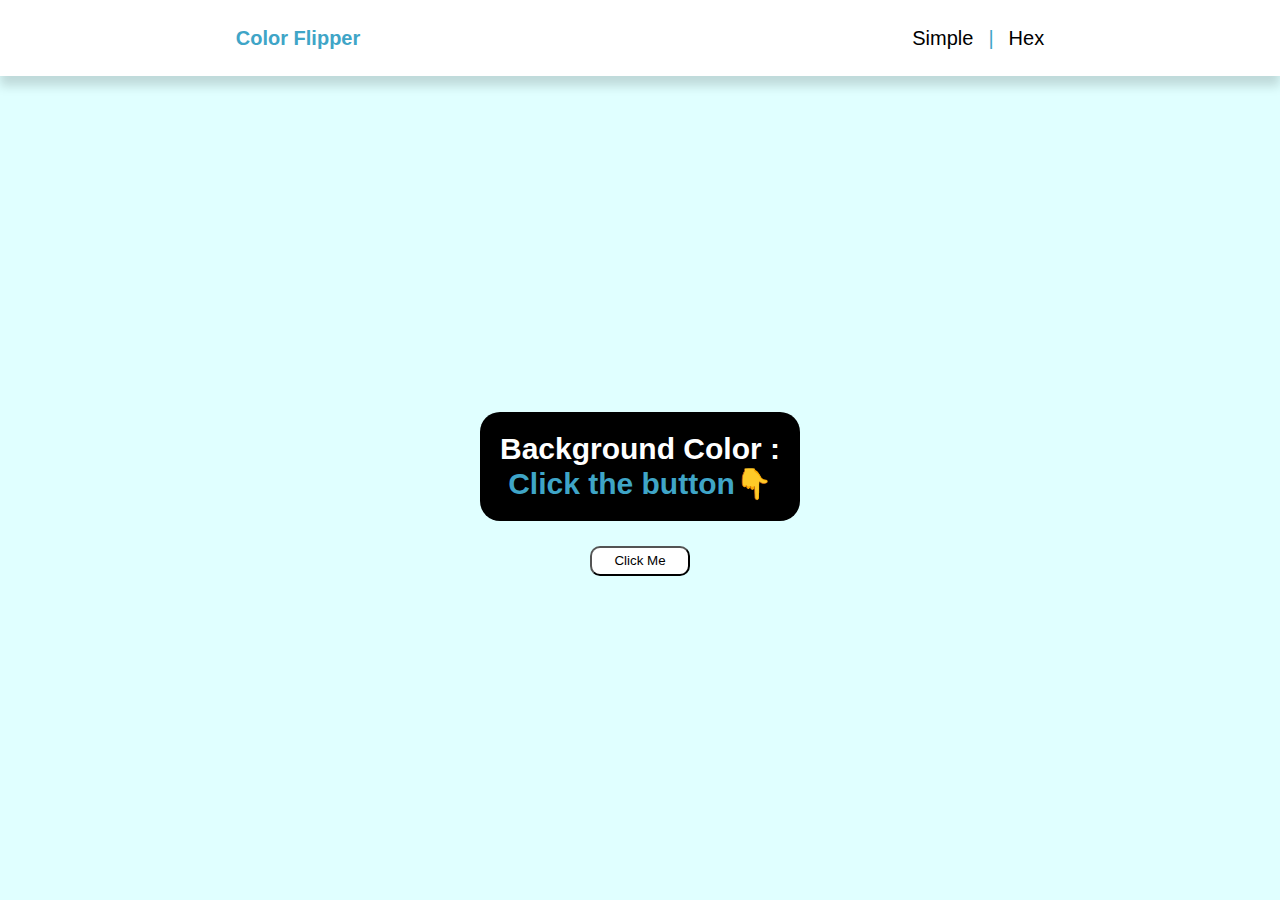
<file: colorFlipper/index.html>
<!DOCTYPE html>
<html lang="en">
<head>
    <meta charset="UTF-8">
    <meta name="viewport" content="width=device-width, initial-scale=1.0">
    <title>Color Flipper</title>

    <link rel="stylesheet" href="styles.css">
</head>
<body>
    <header>
        <nav>
            <div class="nav-center">
                <h4>Color Flipper</h4>
                <ul class="nav-links">
                    <li>
                        <a href="index.html">Simple</a>
                    </li>
                    <li>
                        |
                    </li>
                    <li>
                        <a href="hex.html">Hex</a>
                    </li>
                </ul>
            </div>
        </nav>
    </header>
    <main>
        <div class="container">
            <h2>Background Color : 
                <span class="color">Click the button👇</span>
            </h2>
            <button class="btn button-hero" id="btn">Click Me</button>
        </div>
    </main>

    <script src="app.js"></script>
</body>
</html>
</file>
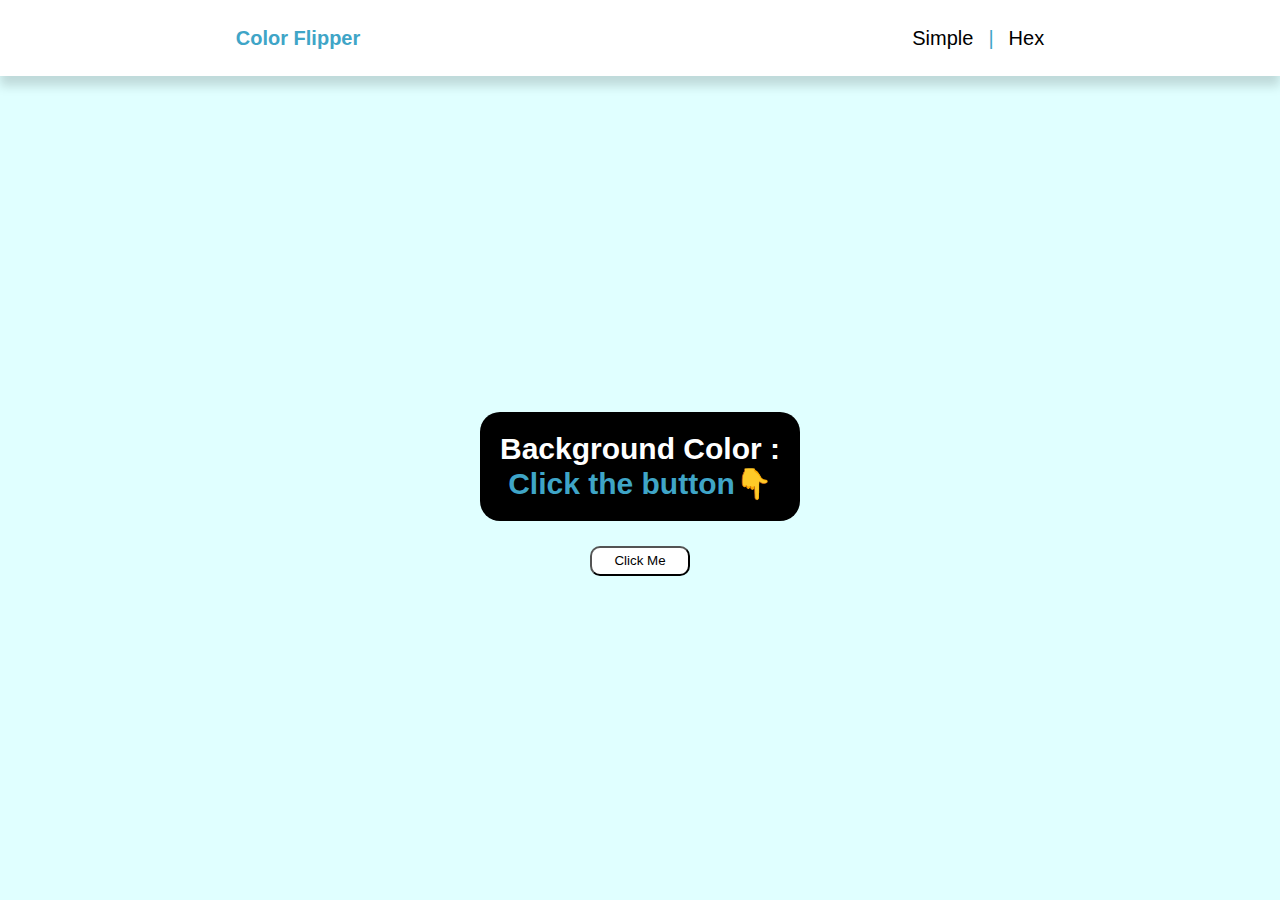
<file: colorFlipper/hex.html>
<!DOCTYPE html>
<html lang="en">
<head>
    <meta charset="UTF-8">
    <meta name="viewport" content="width=device-width, initial-scale=1.0">
    <title>Color Flipper</title>

    <link rel="stylesheet" href="styles.css">
</head>
<body>
    <header>
        <nav>
            <div class="nav-center">
                <h4>Color Flipper</h4>
                <ul class="nav-links">
                    <li>
                        <a href="index.html">Simple</a>
                    </li>
                    <li>
                        |
                    </li>
                    <li>
                        <a href="hex.html">Hex</a>
                    </li>
                </ul>
            </div>
        </nav>
    </header>
    <main>
        <div class="container">
            <h2>Background Color : 
                <span class="color">Click the button👇</span>
            </h2>
            <button class="btn button-hero" id="btn">Click Me</button>
        </div>
    </main>

    <script src="hex.js"></script>
</body>
</html>
</file>
<file: colorFlipper/styles.css>
body {
    background: lightcyan;
    font-family: sans-serif;
    font-size:20px;
    margin: 0;
}

ul {
    display: flex;
    gap: 15px;
}

li {
    list-style: none;
}

a {
    text-decoration: none;
    color: black;
}

a:hover {
    font-weight: 600;
    color: rgb(63, 165, 199);
}

h2 {
    color: white;
    background: black;
    padding: 20px;
    border-radius: 20px;
}

.container {
    display: flex;
    flex-direction: column;
    align-items: center;
    justify-content: center;
    height: 90vh;
}

.nav-center {
    display: flex;
    justify-content: center;
    align-items: center;
    background-color: white;
    color: rgb(63, 165, 199);
    gap: 40%;
    box-shadow: 0 10px 10px rgba(0, 0, 0, 0.15);
}

.color {
    display: block;
    text-align: center;
    color: rgb(63, 165, 199);
}

.btn {
    background: white;
    width: 100px;
    height: 30px;
    border-radius: 10px;
    transition: 0.2s ease-in-out;
}

.btn:hover {
    background: black;
    color: white;
}
</file>
